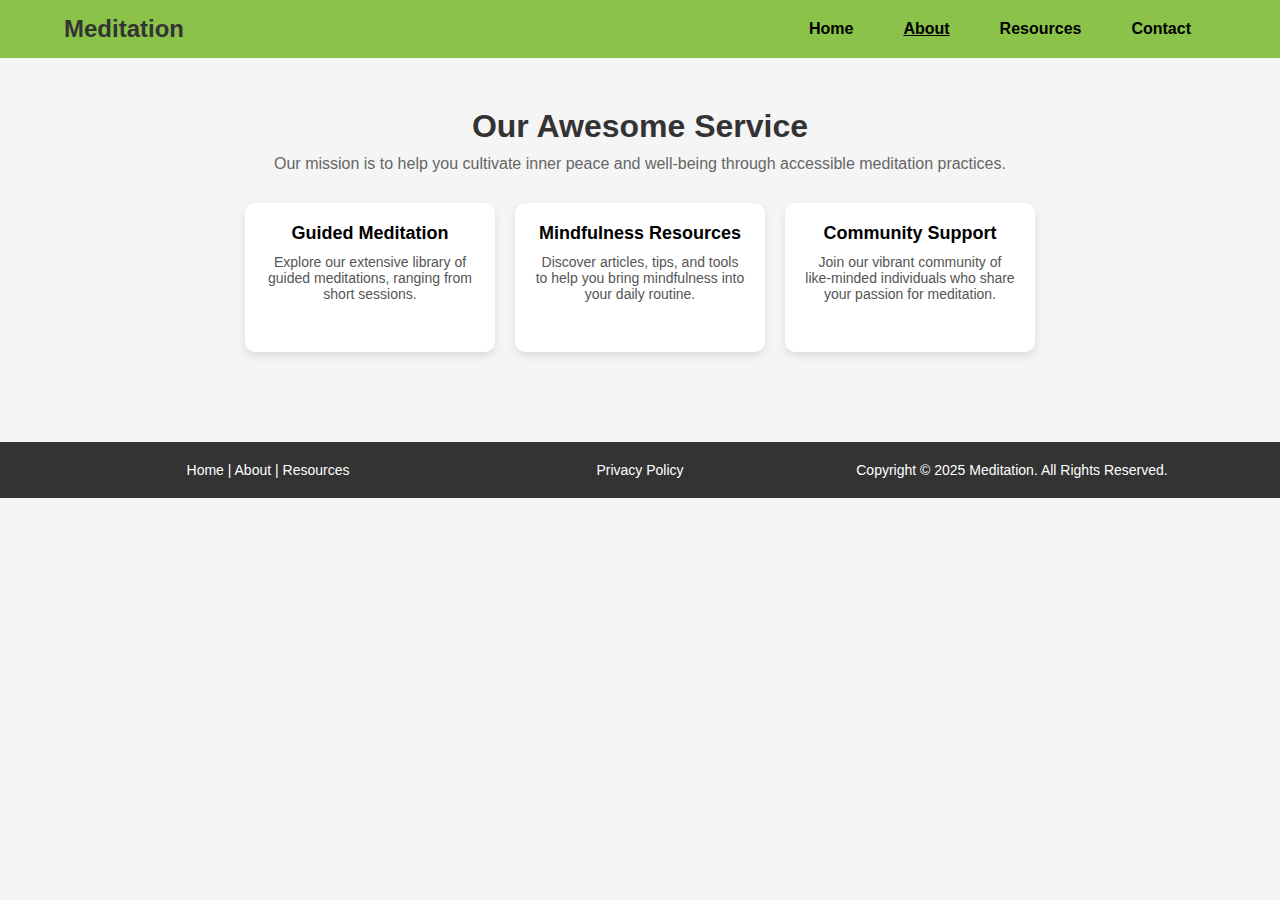
<file: Assignment 2/about.html>
<!DOCTYPE html>
<html lang="en">
<head>
    <meta charset="UTF-8">
    <meta name="viewport" content="width=device-width, initial-scale=1.0">
    <title>About Us - Meditation</title>
    <link rel="stylesheet" href="about.css">
</head>
<body>

    <header>
        <nav>
            <div class="logo">Meditation</div>
            <ul>
                <li><a href="index.html">Home</a></li>
                <li><a href="about.html" class="active">About</a></li>
                <li><a href="resource.html">Resources</a></li>
                <li><a href="contact.html">Contact</a></li>
            </ul>
        </nav>
    </header>

    <section class="about-section">
        <h1>Our Awesome Service</h1>
        <p>Our mission is to help you cultivate inner peace and well-being through accessible meditation practices.</p>

        <div class="info-boxes">
            <div class="box">
                <h3>Guided Meditation</h3>
                <p>Explore our extensive library of guided meditations, ranging from short sessions.</p>
            </div>
            <div class="box">
                <h3>Mindfulness Resources</h3>
                <p>Discover articles, tips, and tools to help you bring mindfulness into your daily routine.</p>
            </div>
            <div class="box">
                <h3>Community Support</h3>
                <p>Join our vibrant community of like-minded individuals who share your passion for meditation.</p>
            </div>
        </div>
    </section>

    <footer>
        <div class="footer-content">
            <div class="left">Home | About | Resources</div>
            <div class="center">Privacy Policy</div>
            <div class="right">Copyright © 2025 Meditation. All Rights Reserved.</div>
        </div>
    </footer>

</body>
</html>
</file>
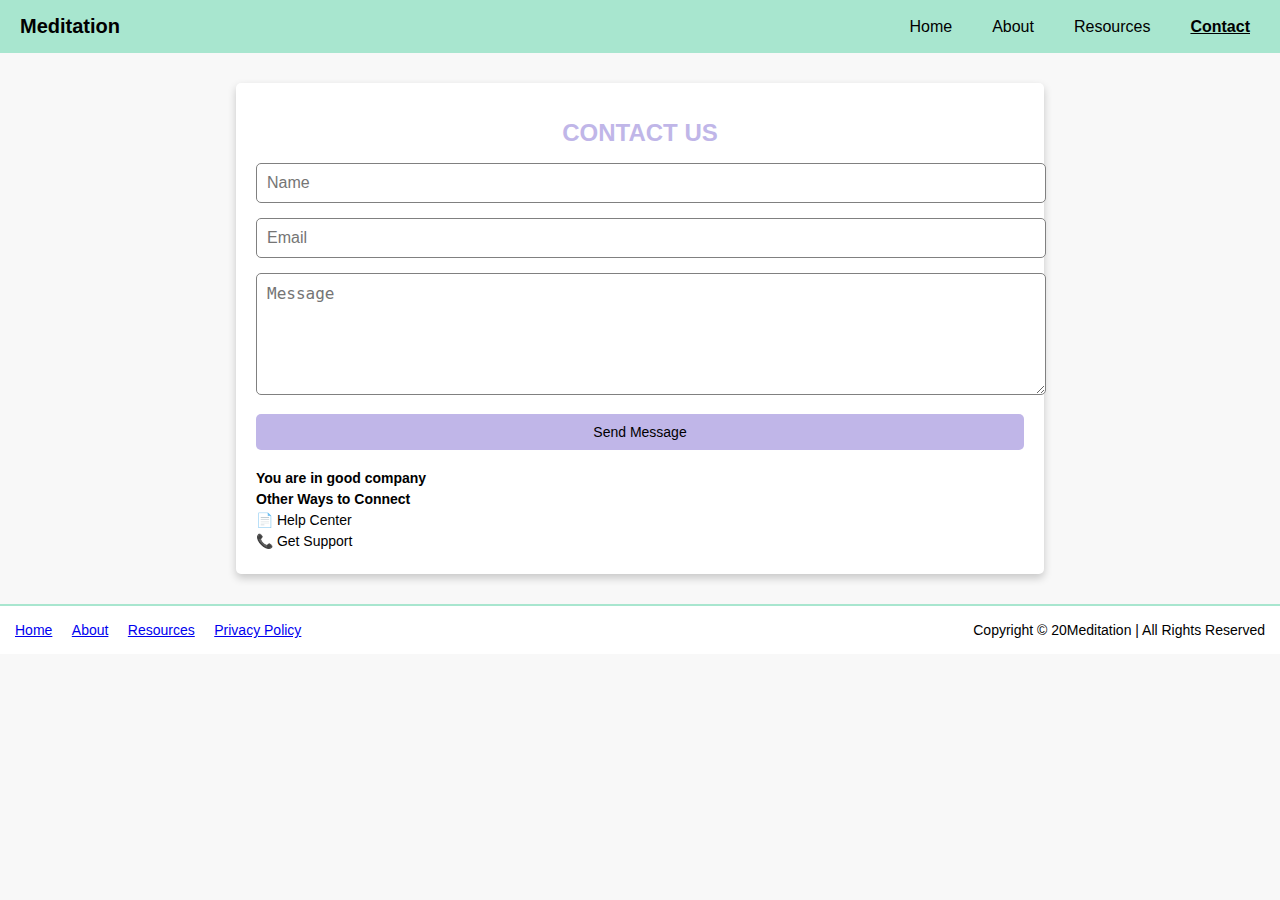
<file: Assignment 2/contact.html>
<!DOCTYPE html>
<html lang="en">
<head>
    <meta charset="UTF-8">
    <meta name="viewport" content="width=device-width, initial-scale=1.0">
    <title>Contact Us</title>
    <link rel="stylesheet" href="contact.css">
</head>
<body>

    <!-- Navigation Bar -->
    <nav class="navbar">
        <div class="logo">Meditation</div>
        <ul>
            <li><a href="index.html">Home</a></li>
            <li><a href="about.html">About</a></li>
            <li><a href="resource.html">Resources</a></li>
            <li class="active"><a href="contact.html">Contact</a></li>
        </ul>
    </nav>

    <!-- Contact Form -->
    <div class="contact-container">
        <h1 class="contact-title">CONTACT US</h1>
        <form action="#" method="POST">
            <div class="input-box">
                <input type="text" placeholder="Name" required>
            </div>
            <div class="input-box">
                <input type="email" placeholder="Email" required>
            </div>
            <div class="input-box">
                <textarea placeholder="Message" required></textarea>
            </div>
            <button type="submit" class="contact-btn">Send Message</button>
        </form>

        <!-- Other Ways to Connect -->
        <div class="contact-info">
            <p><strong>You are in good company</strong></p>
            <p><strong>Other Ways to Connect</strong></p>
            <p>📄 Help Center</p>
            <p>📞 Get Support</p>
        </div>
    </div>

    <!-- Footer -->
    <footer>
        <div class="footer-links">
            <ul>
                <li><a href="#">Home</a></li>
                <li><a href="#">About</a></li>
                <li><a href="#">Resources</a></li>
                <li><a href="#">Privacy Policy</a></li>
            </ul>
        </div>
        <div class="footer-text">Copyright © 20Meditation | All Rights Reserved</div>
    </footer>

</body>
</html>
</file>
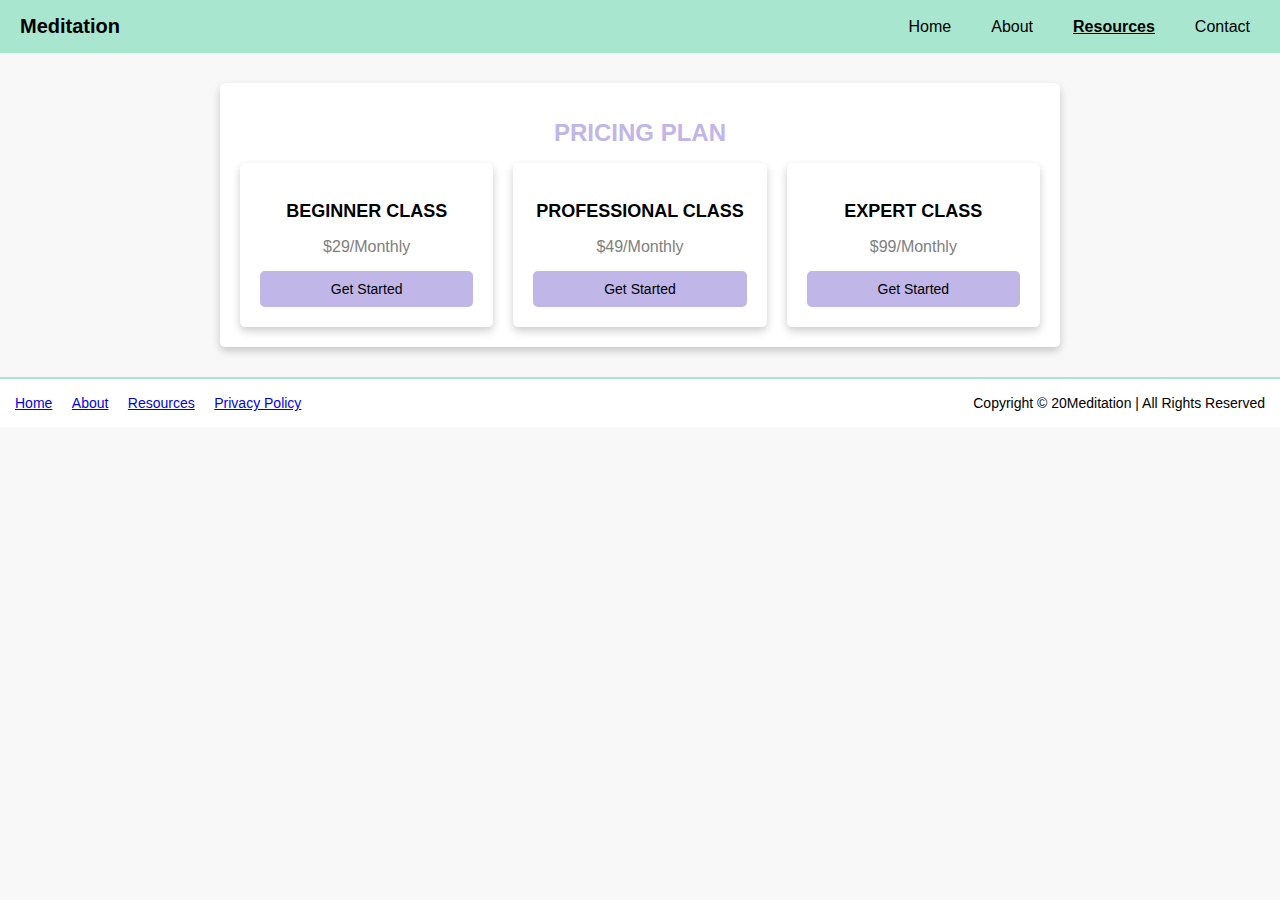
<file: Assignment 2/pricing.html>
<!DOCTYPE html>
<html lang="en">
<head>
    <meta charset="UTF-8">
    <meta name="viewport" content="width=device-width, initial-scale=1.0">
    <title>Pricing Plan</title>
    <link rel="stylesheet" href="pricing.css">
</head>
<body>

    <!-- Navigation Bar -->
    <nav class="navbar">
        <div class="logo">Meditation</div>
        <ul>
            <li><a href="index.html">Home</a></li>
            <li><a href="about.html">About</a></li>
            <li class="active"><a href="resource.html">Resources</a></li>
            <li><a href="contact.html">Contact</a></li>
        </ul>
    </nav>

    <!-- Pricing Section -->
    <div class="pricing-container">
        <h1 class="pricing-title">PRICING PLAN</h1>
        <div class="pricing-cards">
            <div class="pricing-card">
                <h3>BEGINNER CLASS</h3>
                <p>$29/Monthly</p>
                <button class="pricing-btn">Get Started</button>
            </div>
            <div class="pricing-card">
                <h3>PROFESSIONAL CLASS</h3>
                <p>$49/Monthly</p>
                <button class="pricing-btn">Get Started</button>
            </div>
            <div class="pricing-card">
                <h3>EXPERT CLASS</h3>
                <p>$99/Monthly</p>
                <button class="pricing-btn">Get Started</button>
            </div>
        </div>
    </div>

    <!-- Footer -->
    <footer>
        <div class="footer-links">
            <ul>
                <li><a href="#">Home</a></li>
                <li><a href="#">About</a></li>
                <li><a href="#">Resources</a></li>
                <li><a href="#">Privacy Policy</a></li>
            </ul>
        </div>
        <div class="footer-text">Copyright © 20Meditation | All Rights Reserved</div>
    </footer>

</body>
</html>
</file>
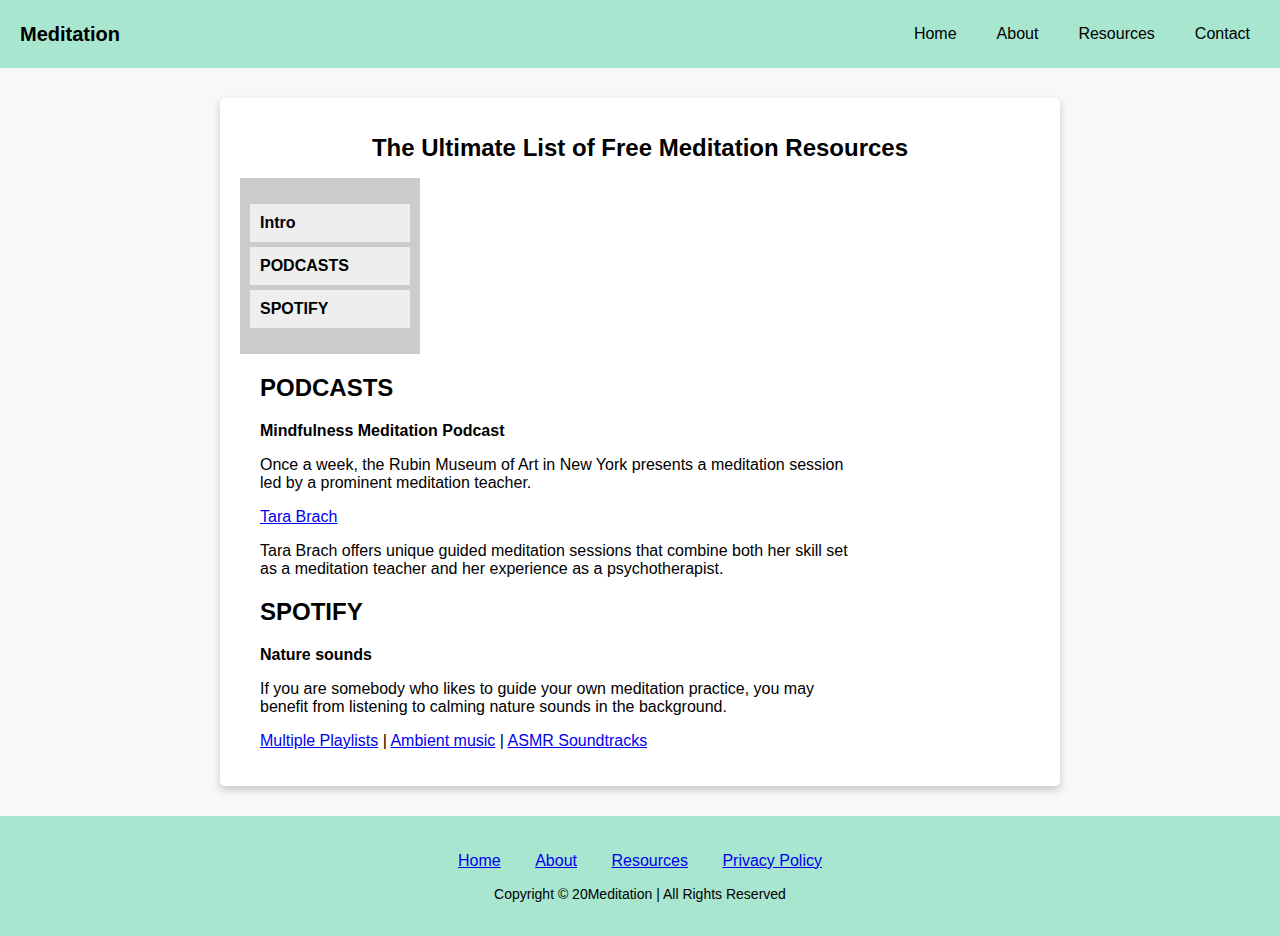
<file: Assignment 2/resource.html>
<!DOCTYPE html>
<html lang="en">
<head>
    <meta charset="UTF-8">
    <meta name="viewport" content="width=device-width, initial-scale=1.0">
    <title>Resources</title>
    <link rel="stylesheet" href="resource.css">
</head>
<body>

    <!-- Navigation Bar -->
    <nav class="navbar">
        <div class="logo">Meditation</div>
        <ul>
            <li><a href="index.html">Home</a></li>
            <li><a href="about.html">About</a></li>
            <li class="dropdown">
                <a href="#" class="dropbtn">Resources</a>
                <ul class="dropdown-content">
                    <li><a href="blog.html">Blog</a></li>
                    <li><a href="trainers.html">Our Trainers</a></li>
                    <li><a href="pricing.html">Pricing</a></li>
                </ul>
            </li>
            <li><a href="contact.html">Contact</a></li>
        </ul>
    </nav>

    <!-- Main Content -->
    <div class="container">
        <h1>The Ultimate List of Free Meditation Resources</h1>
        <div class="sidebar">
            <ul>
                <li><b>Intro</b></li>
                <li><b>PODCASTS</b></li>
                <li><b>SPOTIFY</b></li>
            </ul>
        </div>
        <div class="content">
            <h2>PODCASTS</h2>
            <p><b>Mindfulness Meditation Podcast</b></p>
            <p>Once a week, the Rubin Museum of Art in New York presents a meditation session led by a prominent meditation teacher.</p>
            <p><a href="#">Tara Brach</a></p>
            <p>Tara Brach offers unique guided meditation sessions that combine both her skill set as a meditation teacher and her experience as a psychotherapist.</p>

            <h2>SPOTIFY</h2>
            <p><b>Nature sounds</b></p>
            <p>If you are somebody who likes to guide your own meditation practice, you may benefit from listening to calming nature sounds in the background.</p>
            <p><a href="#">Multiple Playlists</a> | <a href="#">Ambient music</a> | <a href="#">ASMR Soundtracks</a></p>
        </div>
    </div>

    <!-- Footer -->
    <footer>
        <ul>
            <li><a href="index.html">Home</a></li>
            <li><a href="about.html">About</a></li>
            <li><a href="resource.html">Resources</a></li>
            <li><a href="#">Privacy Policy</a></li>
        </ul>
        <p>Copyright © 20Meditation | All Rights Reserved</p>
    </footer>

</body>
</html>
</file>
<file: Assignment 2/contact.css>
body {
    font-family: Arial, sans-serif;
    margin: 0;
    padding: 0;
    background-color: #f8f8f8;
}

/* Navigation Bar */
.navbar {
    display: flex;
    justify-content: space-between;
    align-items: center;
    background: #A8E6CF;
    padding: 15px 20px;
}

.navbar .logo {
    font-size: 20px;
    font-weight: bold;
}

.navbar ul {
    list-style: none;
    display: flex;
    gap: 20px;
    margin: 0;
    padding: 0;
}

.navbar ul li {
    display: inline-block;
}

.navbar ul li a {
    text-decoration: none;
    color: black;
    font-size: 16px;
    padding: 10px;
}

.navbar ul li.active a {
    font-weight: bold;
    text-decoration: underline;
}

/* Contact Form */
.contact-container {
    width: 60%;
    margin: 30px auto;
    padding: 20px;
    background: white;
    border-radius: 5px;
    box-shadow: 0px 4px 8px rgba(0, 0, 0, 0.2);
    text-align: center;
}

.contact-title {
    font-size: 24px;
    color: #C0B6E8;
    font-weight: bold;
}

.input-box {
    margin: 15px 0;
}

.input-box input,
.input-box textarea {
    width: 100%;
    padding: 10px;
    font-size: 16px;
    border: 1px solid gray;
    border-radius: 5px;
}

.input-box textarea {
    height: 100px;
}

.contact-btn {
    background: #C0B6E8;
    color: black;
    border: none;
    padding: 10px 15px;
    font-size: 14px;
    cursor: pointer;
    border-radius: 5px;
    width: 100%;
}

.contact-btn:hover {
    background: #A8A4D4;
}

/* Other Ways to Connect */
.contact-info {
    margin-top: 20px;
    text-align: left;
}

.contact-info p {
    font-size: 14px;
    margin: 5px 0;
}

/* Footer */
footer {
    display: flex;
    justify-content: space-between;
    align-items: center;
    background: white;
    padding: 15px;
    border-top: 2px solid #A8E6CF;
    margin-top: 30px;
}

.footer-links ul {
    list-style: none;
    padding: 0;
    margin: 0;
}

.footer-links ul li {
    display: inline;
    margin-right: 15px;
    font-size: 14px;
}

.footer-text {
    font-size: 14px;
    text-align: right;
}
</file>
<file: Assignment 2/pricing.css>
body {
    font-family: Arial, sans-serif;
    margin: 0;
    padding: 0;
    background-color: #f8f8f8;
}

/* Navigation Bar */
.navbar {
    display: flex;
    justify-content: space-between;
    align-items: center;
    background: #A8E6CF;
    padding: 15px 20px;
}

.navbar .logo {
    font-size: 20px;
    font-weight: bold;
}

.navbar ul {
    list-style: none;
    display: flex;
    gap: 20px;
    margin: 0;
    padding: 0;
}

.navbar ul li {
    display: inline-block;
}

.navbar ul li a {
    text-decoration: none;
    color: black;
    font-size: 16px;
    padding: 10px;
}

.navbar ul li.active a {
    font-weight: bold;
    text-decoration: underline;
}

/* Pricing Section */
.pricing-container {
    text-align: center;
    margin: 30px auto;
    padding: 20px;
    max-width: 800px;
    background: white;
    border-radius: 5px;
    box-shadow: 0px 4px 8px rgba(0, 0, 0, 0.2);
}

.pricing-title {
    font-size: 24px;
    color: #C0B6E8;
    font-weight: bold;
}

.pricing-cards {
    display: flex;
    justify-content: center;
    gap: 20px;
}

.pricing-card {
    background: white;
    width: 250px;
    padding: 20px;
    border-radius: 5px;
    box-shadow: 0px 4px 8px rgba(0, 0, 0, 0.2);
    text-align: center;
}

.pricing-card h3 {
    font-size: 18px;
    margin-bottom: 10px;
}

.pricing-card p {
    font-size: 16px;
    color: gray;
    margin-bottom: 15px;
}

.pricing-btn {
    background: #C0B6E8;
    color: black;
    border: none;
    padding: 10px 15px;
    font-size: 14px;
    cursor: pointer;
    border-radius: 5px;
    width: 100%;
}

.pricing-btn:hover {
    background: #A8A4D4;
}

/* Footer */
footer {
    display: flex;
    justify-content: space-between;
    align-items: center;
    background: white;
    padding: 15px;
    border-top: 2px solid #A8E6CF;
    margin-top: 30px;
}

.footer-links ul {
    list-style: none;
    padding: 0;
    margin: 0;
}

.footer-links ul li {
    display: inline;
    margin-right: 15px;
    font-size: 14px;
}

.footer-text {
    font-size: 14px;
    text-align: right;
}
</file>
<file: Assignment 2/resource.css>
/* Global Styles */
body {
    font-family: Arial, sans-serif;
    margin: 0;
    padding: 0;
    background-color: #f8f8f8;
}

/* Navigation Bar */
.navbar {
    display: flex;
    justify-content: space-between;
    align-items: center;
    background: #A8E6CF;
    padding: 15px 20px;
}

.navbar .logo {
    font-size: 20px;
    font-weight: bold;
}

.navbar ul {
    list-style: none;
    display: flex;
    gap: 20px;
    margin: 0;
    padding: 0;
}

.navbar ul li {
    position: relative;
}

.navbar ul li a {
    text-decoration: none;
    color: black;
    font-size: 16px;
    padding: 10px;
    display: block;
}

/* Active Page Styling */
.navbar ul li a.active {
    font-weight: bold;
    text-decoration: underline;
}

/* Dropdown Menu */
.dropdown-content {
    opacity: 0;
    visibility: hidden;
    position: absolute;
    background: white;
    border: 1px solid #ccc;
    box-shadow: 0px 4px 8px rgba(0, 0, 0, 0.2);
    min-width: 150px;
    top: 100%;
    left: 0;
    padding: 5px 0;
    transition: opacity 0.3s ease, visibility 0.3s ease;
}

.dropdown-content li {
    display: block;
}

.dropdown-content a {
    padding: 10px;
    display: block;
    color: black;
    text-align: left;
    text-decoration: none;
}

.dropdown-content a:hover {
    background: #f0f0f0;
}

/* Show dropdown on click */
.dropdown:focus-within .dropdown-content {
    opacity: 1;
    visibility: visible;
}

/* Main Content */
.container {
    max-width: 800px;
    margin: 30px auto;
    padding: 20px;
    background: white;
    border-radius: 5px;
    box-shadow: 0px 4px 8px rgba(0, 0, 0, 0.2);
}

h1 {
    font-size: 24px;
    font-weight: bold;
    text-align: center;
}

/* Sidebar */
.sidebar {
    background: #ccc;
    padding: 10px;
    display: inline-block;
    width: 20%;
    vertical-align: top;
}

.sidebar ul {
    list-style-type: none;
    padding: 0;
}

.sidebar ul li {
    background: #eee;
    padding: 10px;
    margin-bottom: 5px;
}

/* Content */
.content {
    display: inline-block;
    width: 75%;
    padding-left: 20px;
}

/* Footer */
footer {
    background: #A8E6CF;
    text-align: center;
    padding: 20px;
    margin-top: 30px;
}

footer ul {
    list-style: none;
    padding: 0;
}

footer ul li {
    display: inline;
    margin: 0 15px;
}

footer p {
    margin-top: 10px;
    font-size: 14px;
}
</file>
<file: Assignment 2/about.css>
/* Reset Styles */
* {
    margin: 0;
    padding: 0;
    box-sizing: border-box;
    font-family: Arial, sans-serif;
}

body {
    background-color: #f5f5f5;
}

/* Header Styles */
header {
    background-color: #8BC34A;
    padding: 15px 0;
}

nav {
    display: flex;
    justify-content: space-between;
    align-items: center;
    width: 90%;
    margin: 0 auto;
}

.logo {
    font-size: 24px;
    font-weight: bold;
    color: #333;
}

nav ul {
    list-style: none;
    display: flex;
}

nav ul li {
    margin: 0 15px;
}

nav ul li a {
    text-decoration: none;
    color: black;
    font-weight: bold;
    padding: 5px 10px;
}

nav ul li a.active {
    text-decoration: underline;
}

/* About Section */
.about-section {
    text-align: center;
    padding: 50px 20px;
}

.about-section h1 {
    font-size: 32px;
    color: #333;
}

.about-section p {
    font-size: 16px;
    margin: 10px 0 30px;
    color: #666;
}

/* Info Boxes */
.info-boxes {
    display: flex;
    justify-content: center;
    gap: 20px;
    flex-wrap: wrap;
}

.box {
    background: white;
    padding: 20px;
    border-radius: 10px;
    box-shadow: 0 4px 8px rgba(0, 0, 0, 0.1);
    width: 250px;
}

.box h3 {
    font-size: 18px;
    margin-bottom: 10px;
}

.box p {
    font-size: 14px;
    color: #555;
}

/* Footer */
footer {
    background-color: #333;
    color: white;
    padding: 20px;
    margin-top: 40px;
}

.footer-content {
    display: flex;
    justify-content: space-between;
    width: 90%;
    margin: auto;
    font-size: 14px;
}

.footer-content .left, .footer-content .center, .footer-content .right {
    flex: 1;
    text-align: center;
}

/* Responsive Design */
@media (max-width: 768px) {
    nav {
        flex-direction: column;
    }

    .info-boxes {
        flex-direction: column;
        align-items: center;
    }

    .box {
        width: 80%;
    }

    .footer-content {
        flex-direction: column;
        text-align: center;
    }
}
</file>
